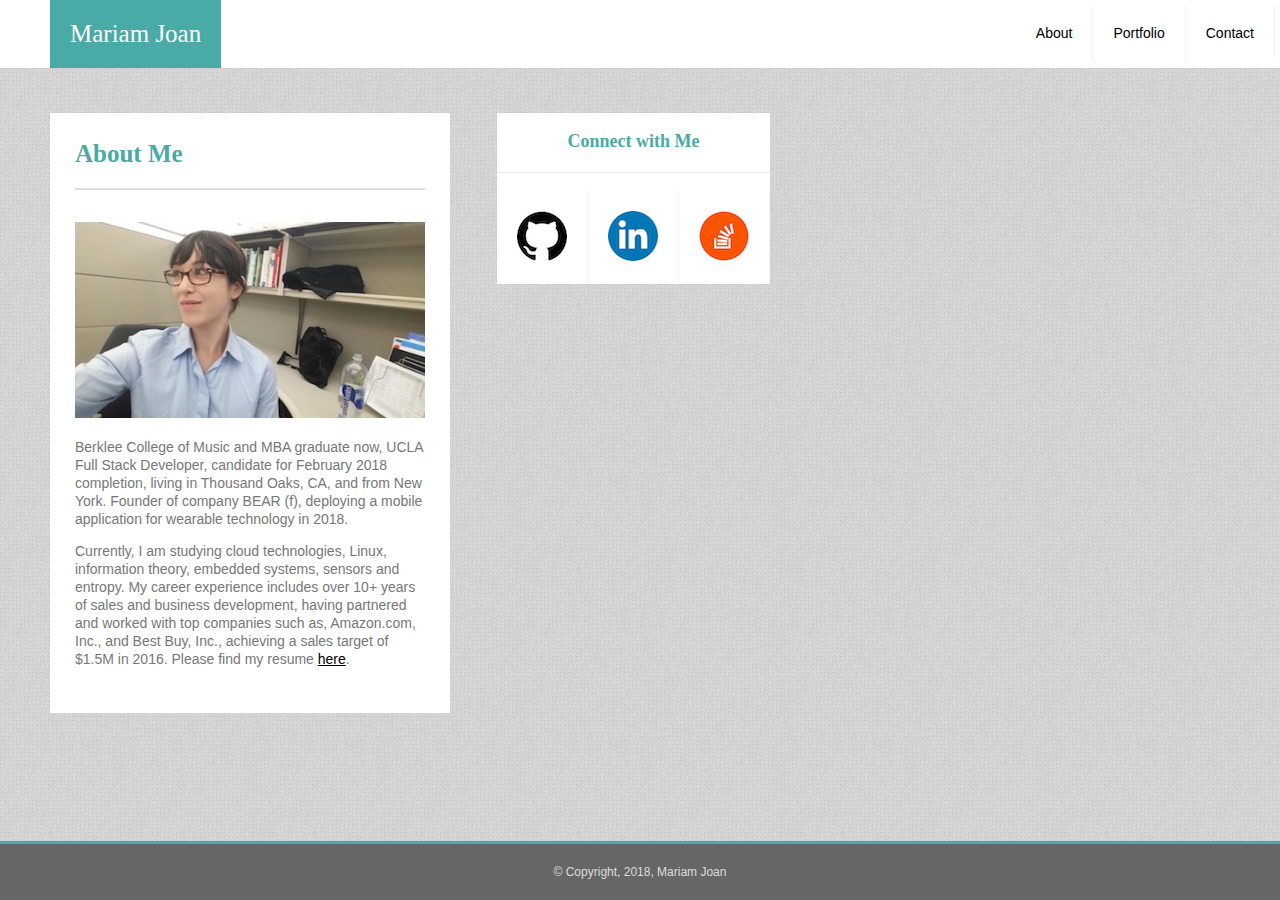
<file: index.html>
<!DOCTYPE html>
<html>
	<head>
		<title>Basic Portfolio</title>
    		<meta charset="UTF-8">
    		<meta name="description" content="developer mariam joan los angeles web development mjoan">
    		<meta name="keywords" content="Mariam Joan, Full Stack Developer, Los Angeles">
    		<meta name="viewport" content="width=device-width, initial-scale=1">
  			<link rel="stylesheet" type="text/css" href="./assets/css/style.css">
	</head>
<body>
	<div class="header">
		<ul>
  			<div class="header-left">
  			<li><a href="index.html">Mariam Joan</a></li></div>
			
			<div class="header-right">
			<span style="float:right; padding: 5px;"> 
  			<li><a href="index.html" target="_self" title="portfolio">About</a></li>
  			<li><a href="portfolio.html" target="_self" title="portfolio">Portfolio</a></li>
 			<li><a href="contact.html" target="_self" title="contact">Contact</a></li></span></div>
		</ul>
	</div>	

<div class="container">

	<div class="mainbody">
		<h1>About Me</h1>
			<img style="max-width:100%; float: left; margin-right: 20px;" src="./assets/images/cover-img.jpg" alt="cover-img">
			<p>Berklee College of Music and MBA graduate now, UCLA Full Stack Developer, candidate for February 2018 completion, living in Thousand Oaks, CA, and from New York. Founder of company BEAR (f), deploying a mobile application for wearable technology in 2018.</p> 
			<p> Currently, I am studying cloud technologies, Linux, information theory, embedded systems, sensors and entropy. My career experience includes over 10+ years of sales and business development, having partnered and worked with top companies such as, Amazon.com, Inc., and Best Buy, Inc., achieving a sales target of $1.5M in 2016. Please find my resume <a href="./assets/images/mjoan-resume.jpg" target="self">here</a>.</p>
		</div>
	
	<div class="sidebar">
		<div class="sidebar-header"><h3>Connect with Me</h3></div>
			<ul>
				<li><a href="https://github.com/MJOAN" target="self"><img src="./assets/images/github.png"></a></li>
				<li><a href="https://linkedin.com/in/mariamjoan" target="self"><img src="./assets/images/linkedin.png"></a></li>
				<li><a href="https://stackoverflow.com" target="self"><img src="./assets/images/stackoverflow.png"></a></li>
			</ul>
	</div>

	</div>

    	<div id="footer">
      		<h4>&#169; Copyright, 2018, Mariam Joan</h4>
    	</div>

	</body>
</html>
</file>
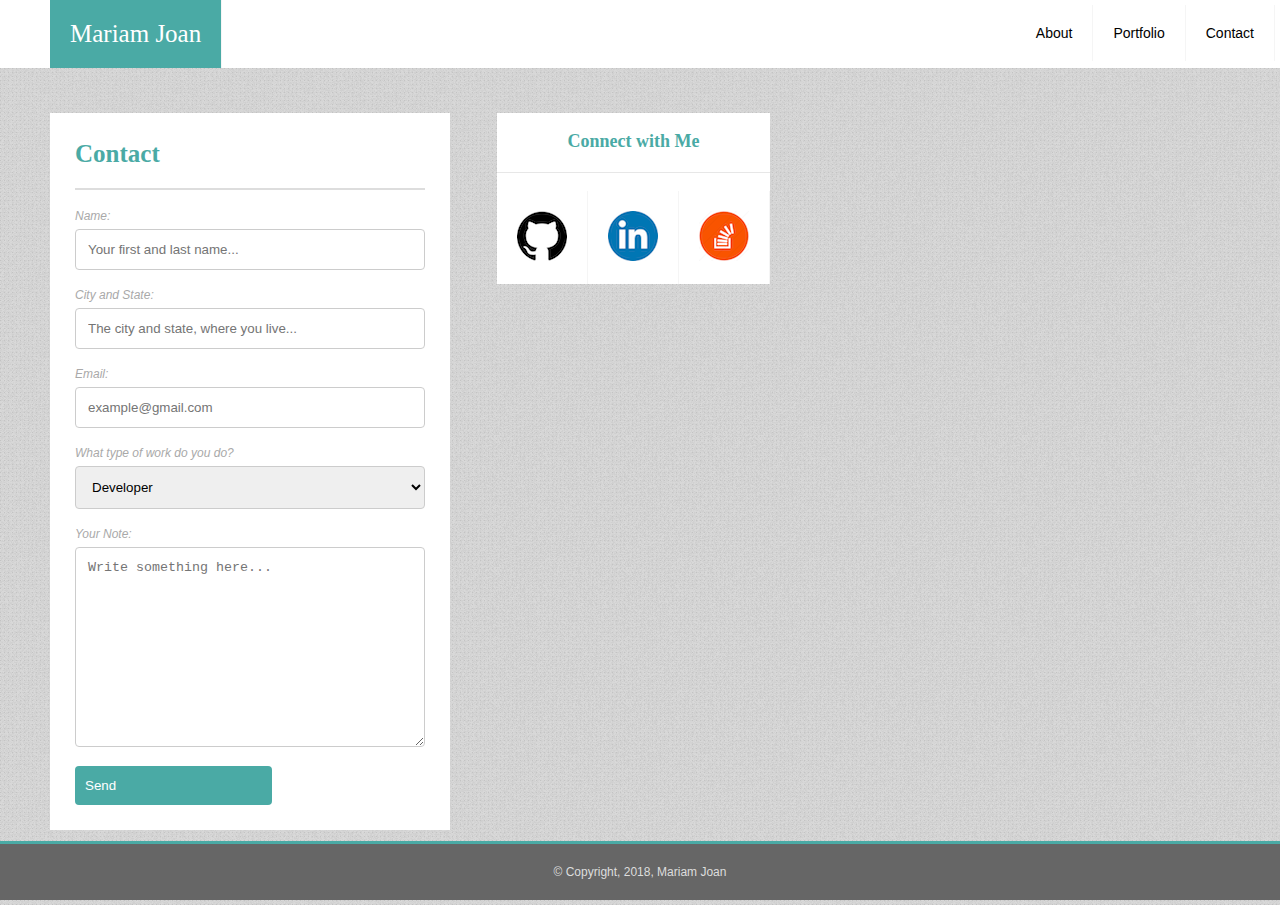
<file: contact.html>
<!DOCTYPE html>
<html>
	<head>
		<title>Basic Portfolio</title>
    		<meta charset="UTF-8">
    		<meta name="description" content="developer mariam joan los angeles web development mjoan">
    		<meta name="keywords" content="Mariam Joan, Full Stack Developer, Los Angeles">
    		<meta name="viewport" content="width=device-width, initial-scale=1">
  			<link rel="stylesheet" type="text/css" href="./assets/css/style.css">
	</head>
<body>
	<div class="header">
		<ul>
  			<div class="header-left">
  			<li><a href="index.html">Mariam Joan</a></li></div>
			
			<div class="header-right">
			<span style="float:right; padding: 5px;"> 
  			<li><a href="index.html" target="_self" title="portfolio">About</a></li>
  			<li><a href="portfolio.html" target="_self" title="portfolio">Portfolio</a></li>
 			<li><a href="contact.html" target="_self" title="contact">Contact</a></li></span></div>
		</ul>
	</div>	

	<div class="container">

		<div class="formbody">
			<h1>Contact</h1>
				<form action="#" method="post" enctype="multipart/form-data" name="contact-form">
					<label for="name">Name:</label>
					<input type="text" type="text" name="name" placeholder="Your first and last name..." />

					<label for="citystate">City and State:</label>
					<input type="text" type="text" name="citystate" placeholder="The city and state, where you live..." />

					<label for="email">Email:</label>
					<input type="text" type="text" name="email" placeholder="example@gmail.com"/>
	
					<label for="careertype">What type of work do you do?</label>
					<select name="careertype" name="careertype">
						<option value="developer">Developer</option>
						<option value="owner">Business Owner</option>
						<option value="salesmarketing">Sales and Marketing</option>
						<option value="contractor">Contractor</option>
					</select>

					<label for="note">Your Note:</label>
					<textarea type="text" name="note" placeholder="Write something here..." style="height:200px"></textarea>
				<input type="send" value="Send">
			</form>
		</div>

	<div class="sidebar">
		<div class="sidebar-header"><h3>Connect with Me</h3></div>
			<ul>
				<li><a href="https://github.com/MJOAN" target="self"><img src="./assets/images/github.png"></a></li>
				<li><a href="https://linkedin.com/in/mariamjoan" target="self"><img src="./assets/images/linkedin.png"></a></li>
				<li><a href="https://stackoverflow.com" target="self"><img src="./assets/images/stackoverflow.png"></a></li>
			</ul>
	</div>

	</div>

    	<div id="footer">
      		<h4>&#169; Copyright, 2018, Mariam Joan</h4>
    	</div>

	</body>
</html>
</file>
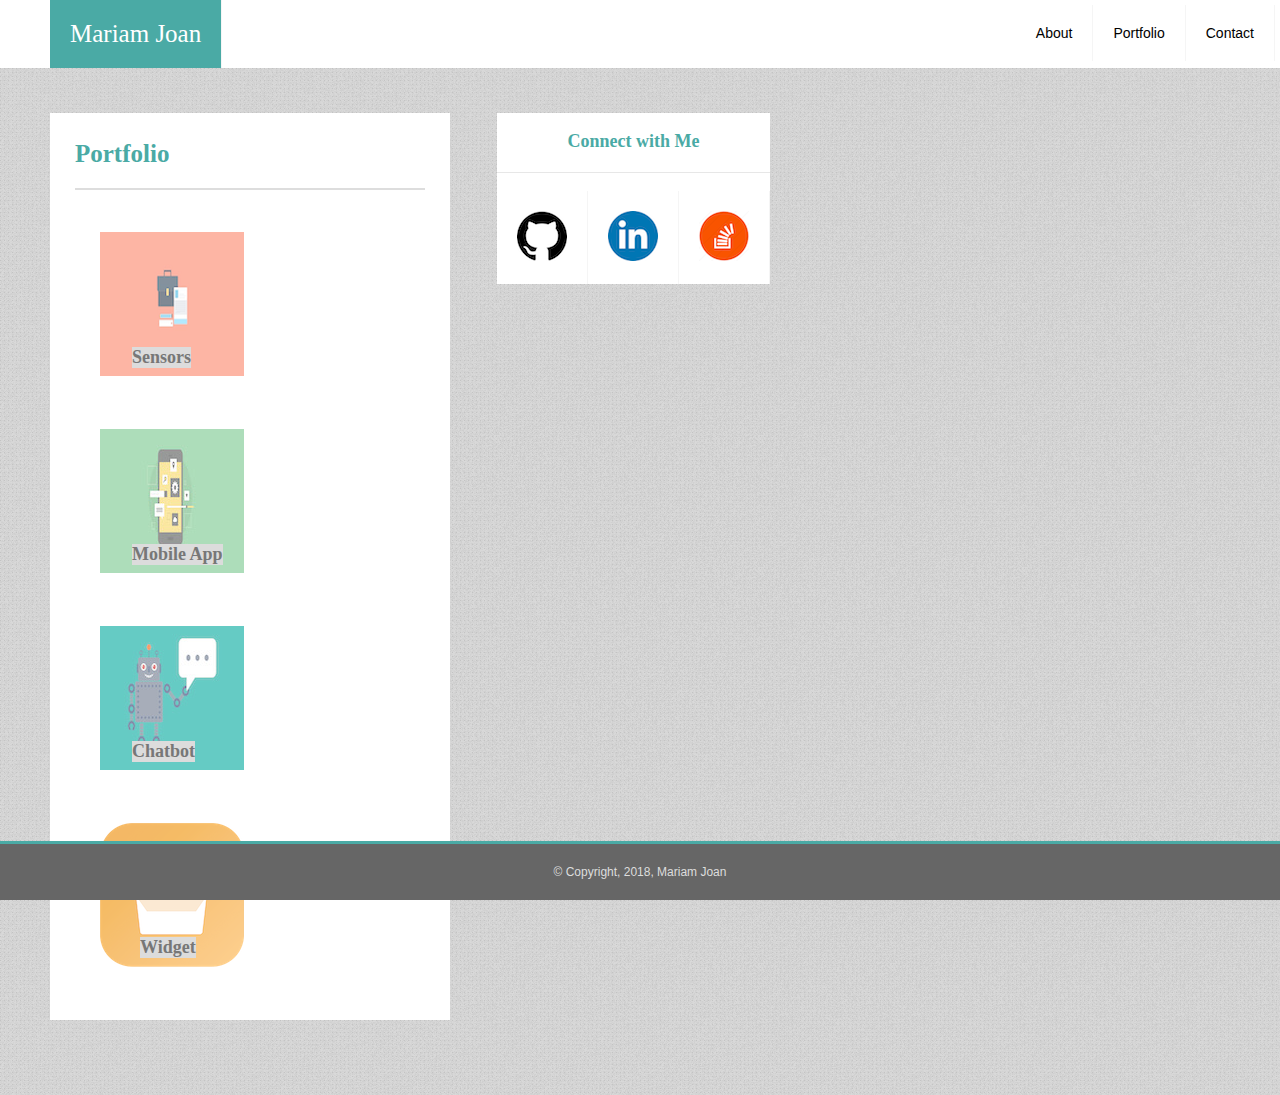
<file: portfolio.html>
<!DOCTYPE html>
<html>
	<head>
		<title>Basic Portfolio</title>
    		<meta charset="UTF-8">
    		<meta name="description" content="developer mariam joan los angeles web development mjoan">
    		<meta name="keywords" content="Mariam Joan, Full Stack Developer, Los Angeles">
    		<meta name="viewport" content="width=device-width, initial-scale=1">
  			<link rel="stylesheet" type="text/css" href="./assets/css/style.css">
	</head>
<body>
	<div class="header">
		<ul>
  			<div class="header-left">
  			<li><a href="index.html">Mariam Joan</a></li></div>
			
			<div class="header-right">
			<span style="float:right; padding: 5px;"> 
  			<li><a href="index.html" target="_self" title="portfolio">About</a></li>
  			<li><a href="portfolio.html" target="_self" title="portfolio">Portfolio</a></li>
 			<li><a href="contact.html" target="_self" title="contact">Contact</a></li></span></div>
		</ul>
	</div>	

	<div class="container">
		<div class="portfoliobody">
			<h1>Portfolio</h1>

			<section class="section1">
				<img style="opacity:.6;" src="./assets/images/IoTsensor.png" alt="proj1">
					<div class="p1">
						<span>Sensors</span>
					</div>
			</section>	

			<section class="section2">			
				<img style="opacity:.6;" src="./assets/images/mobileapp.jpg" alt="proj2">
					<div class="p2">
						<span>Mobile App</span>
					</div> 
			</section>
			
			<section class="section3">
				<img style="opacity:.6;" src="./assets/images/chatbot.jpg" alt="proj3">
					<div class="p3">
						<span>Chatbot</span>
					</div>
			</section>	
			
			<section class="section4">
				<img style="opacity:.6;" src="./assets/images/widget.png" alt="proj4">
					<div class="p4">
						<span style="top:-33px; left: 20px">Widget</span>
					</div>
			</section>
		</div>

		<div class="sidebar">
		<div class="sidebar-header"><h3>Connect with Me</h3></div>
			<ul>
				<li><a href="https://github.com/MJOAN" target="self"><img src="./assets/images/github.png"></a></li>
				<li><a href="https://linkedin.com/in/mariamjoan" target="self"><img src="./assets/images/linkedin.png"></a></li>
				<li><a href="https://stackoverflow.com" target="self"><img src="./assets/images/stackoverflow.png"></a></li>
			</ul>
		</div>
	</div>

    	<div id="footer">
      		<h4>&#169; Copyright, 2018, Mariam Joan</h4>
    	</div>

	</body>
</html>
</file>
<file: assets/css/style.css>
* {
    box-sizing: border-box;
}

body {
	margin-left: 50px;
	margin-right: 50px;
	font-size: 14px;
	font-family: 'Arial', 'Helvetica Neue', Helvetica, sans-serif;
	color: #777777; 
    background-image: url("../images/squared_metal.png");
    background-repeat: repeat;
}

/* learning never exhausts the mind, Da Vinci */

h1, h2 {
	font-family: 'Georgia', Times, Times New Roman, serif;
	color: #4aaaa5; 
	padding-bottom: 20px;
	border-bottom: 2px solid #dddddd;
}

h3 {
    font-family: 'Georgia', Times, Times New Roman, serif;
    font-size: 18px;
    color: #4aaaa5; 
    padding-bottom: 20px;
    border-bottom: 1px solid #e7e7e7;    
}

h1 {
	font-size: 25px; 
}

h2 {
	font-size: 20px;
}

h4 {
    font-size: 12px;
    font-weight: lighter;
    font-family: 'Arial', 'Helvetica Neue', Helvetica, sans-serif;
    color: #dddddd; 
}

ul {
	list-style-type: none;
    margin: 0;
    padding: 0;
    overflow: hidden;
    top: 0;
    width: 100%;
    background-color: white;
}

li {
	float: left;
    border-right: .5px solid #F5F5F5;
}

li a {
    display: block;
    color: white;
    text-align: left;
    padding: 20px;
    text-decoration: none;
}

li a:hover:not(.header-right) {
    background-color: #D3D3D3;
}

li a.header-right {
    color: white;
    background-color: #4aaaa5; 
}

/* order layout top right bottom left */

.header {
    right: 0;
    top: 0;
    left: 0;
    text-align: center;
    text-align: center;
    background-color: white;
    position: fixed;
    z-index: 100;
}

.header-right {
    background-color: white;
}

.header-left {
    margin-left: 50px;
    font-family:'Georgia', Times, serif;
    font-size: 25px; 
    color: white; 
    background-color: #4aaaa5;
}

.header-left li a {
    font-size: 25px; 
    color: white; 
    background-color: #4aaaa5;
}

.container {
    width: 980px;
    height: 800px;
    padding-top: 30px;
    /*position: relative; */
}

/* tried 1 million times multiple
variations of: display (block/inline), 
position (abs/rel/stat) 
float(left/none/right) learning which
elements do what and when */

/* CSS for index.html */

.mainbody {
    margin-top: 75px;
    width: 400px;
    height: 600px;
    display: inline-block;
    padding: 10px 25px 25px 25px;
    background-color: #ffffff;
    color: #777777;
}

.mainbody img {
    padding-bottom: 20px; 
    clear: none;
    padding-top: 15px;
    margin-right: 20px;
}

.mainbody p {
    line-height: 18px;
}

.sidebar {
    margin-top: 75px;
    float: right;  
    display: inline-block;
    margin-right: 260px;
    background-color: #ffffff;
	text-align: center;
}

/* CSS for contact.html */

/* many attempts to change margin-bottom but, nothing works*/

.formbody {
    margin-top: 75px;
    margin-bottom: 75px;
    width: 400px;
    height: 740px;
    display: inline-block;
    padding: 10px 25px 25px 25px;
    background-color: #ffffff;
    color: #777777;
 }

label {
    font-size: 12px;
    font-weight: lighter;
    font-style: italic;
    font-family: 'Arial', 'Helvetica Neue', Helvetica, sans-serif;
    color: #A9A9A9;
}

input[type=text], select, textarea {
    width: 100%;
    padding: 12px;
    border: 1px solid #ccc;
    border-radius: 4px;
    box-sizing: border-box;
    margin-top: 6px;
    margin-bottom: 16px;
    resize: vertical;
}

input[type=send] {
    background-color: #4aaaa5;
    color: white;
    padding: 12px 10px;
    border: none;
    border-radius: 4px;
    cursor: pointer;
}

input[type=send]:hover {
    background-color: #D3D3D3;
}

a:link {
    color: black;
}

a:visited {
    color: gray;
}

a:hover {
    background: transparent;
    color: #4aaaa5;
    opacity: 0.7;
}

/* CSS for portfolio.html */

/* many attempts to change margin-bottom but, nothing works*/

.portfoliobody {
    margin-top: 75px;
    width: 400px;
    height: auto;
    margin-bottom: 75px; 
    display: inline-block;
    padding: 10px 25px 25px 25px;
    background-color: #ffffff;
    color: #777777;
}

.section1, .section2 {
    position: relative;
    display: inline-block;
    margin: 25px;
} 

.section3, .section4 {
    position: relative;
    display: inline-block;
    margin: 25px;
} 

.p1, .p2 {
    position: absolute;
    height: auto;
    width: auto;
    margin: auto;
    left: 20px;
}

.p3, .p4 {
    position: absolute;
    height: auto;
    width: auto;
    margin: auto;
    left: 20px;
}

.p1, .p2, .p3, .p4 span {
    position: absolute;
    top: 115px;
    right: auto;
    left: 32px;
    margin: auto;
    font-family: 'Georgia', Times, Times New Roman, serif;
    font-size: 18px;
    color: #777777;
    font-weight: bold;
    background-color: #DCDCDC;
}

/* CSS for footer */

#footer {
    position: fixed;
    right: 0;
    bottom: 0;
    left: 0;
    padding: 5px;
    text-align: center;
	border-top: 3px solid #4aaaa5;
	background: #666666;
}

/*  added media queries to end of file 
    per homework2 document spec */

/* 980px because desktop layout is 960px */

@media screen and (max-width: 980px) {


.mainbody {
    margin-top: 75px;
    width: 400px;
    height: 560px;
    display: inline-block;
    padding: 10px 25px 25px 25px;
    background-color: #ffffff;
    color: #777777;
}

.mainbody img {
    padding-bottom: 20px; 
    clear: none;
    padding-top: 15px;
    margin-right: 20px;
}

.sidebar {
    margin-top: 75px;
    float: right;  
    display: inline-block;
    margin-right: 260px;
    background-color: #ffffff;
    text-align: center;
    }
}

.formbody {
    margin-top: 75px;
    width: 400px;
    height: auto;
    display: inline-block;
    padding: 10px 25px 25px 25px;
    background-color: #ffffff;
    color: #777777;
 }

.portfoliobody {
    margin-top: 75px;
    width: 400px;
    height: auto;
    display: inline-block;
    padding: 10px 25px 25px 25px;
    background-color: #ffffff;
    color: #777777;
 }

 /* added screen sizes*/
 
 /* width @ 768px because tablet layout */

@media screen and (max-width: 768px) {

.mainbody {
    width: 65%;
    height: 440px;
    display: block; 
}

.mainbody img {
    padding-bottom: 10px; 
    padding-top: 15px;
    margin-right: 20px;
}
  
/* issue with sidebar not sized margin top closer
to portfoliobody nor formbody */ 

.portfoliobody {
    width: 65%;
    height: 500px;
    display: block; 
}

/* issue with sidebar not sized margin top closer
to portfoliobody nor formbody */ 

.formbody {
    width: 65%;
    height: auto;
    display: block; 
}

.sidebar {
    width: 65%;
    float: none;
    height: 100px;
    margin-top: 25px;
    margin-left: 0px;
}

.sidebar li a {
    margin: 0;
    padding-top: 0px;
}

.sidebar-header h3 {
    float: left;
    padding-left: 20px; 
    border-bottom: 1px solid #e7e7e7; 
    }  
}    

 /* width @ 640px because phone layout landscape */
 
@media screen and (max-width: 640px) {

.mainbody {
    width: 55%;
    margin-top: 125px;
    height: auto;
}

.mainbody img {
    width: 100%;
    padding-bottom: 20px; 
    padding-top: 15px;
    margin-right: 20px;
}

.formbody {
    width: 55%;
    margin-top: 125px;
    height: auto;
}

.portfoliobody {
    width: 55%;
    margin-top: 125px;
    height: auto;
}

.sidebar {
    width: 55%;
    height: 100px;
    margin-top: 25px;
    margin-left: 0px;
    margin-bottom: 150px; 
}

.sidebar li a {
    padding-top: 0px;
}

.sidebar-header h3 {
    float: left;
    padding-left: 20px; 
    border-bottom: 1px solid #e7e7e7;
}  

.header-right {
    display: block;
    width: 100%;
    margin: auto;
    margin-left: -29%;
    position: static;
}

/*. this does not seem to be working

.header-left li a {
    background-color: #4aaaa5;
    width: 100%;
    margin: auto;
}  

*/  

.header-left {
    display: block;
    width: 100%;
    margin: auto;
    margin-right: -35%;
    }
}
</file>
